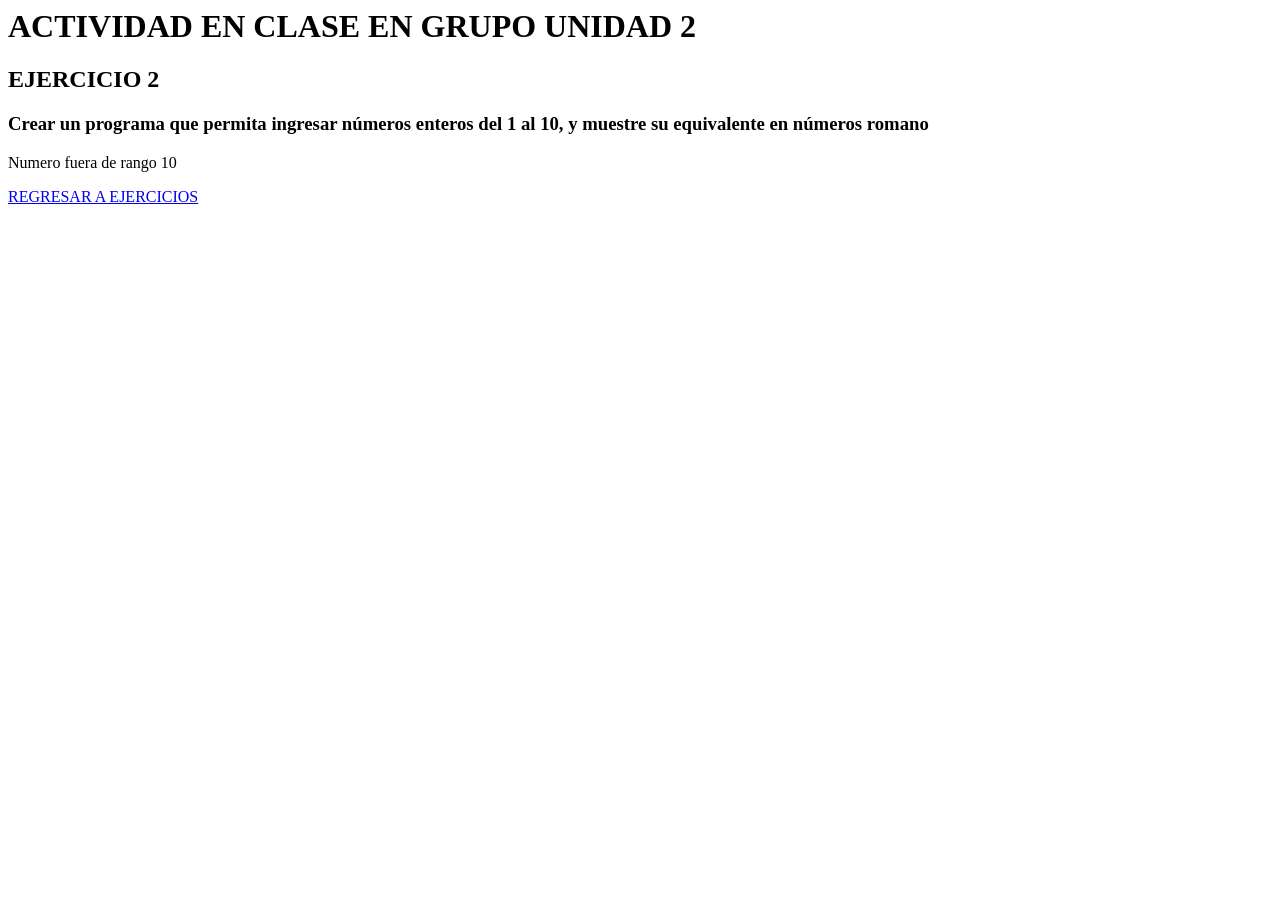
<file: html/ejercicio2.html>
<!DOCTYPE htlm>
<html lang="es">
    <head>
       
        <link rel="stylesheet" href="">
        <title>ACTIVIDAD EN CLASE </title>
    </head>

    <body>
        <h1>ACTIVIDAD EN CLASE EN GRUPO UNIDAD 2 </h1>
        <h2>EJERCICIO 2</h2>
        <h3>Crear un programa que permita ingresar números enteros del 1 al 10, y muestre su equivalente en números romano</h3>
    </div>
    <div>
        <p id="resultado"></p>
    </div>

        <p><a href="../html/index.html"> REGRESAR A EJERCICIOS </a> </p>
        
        <script src="../JS/ejercicio2.js"></script>
         </body>
        </html>
</file>
